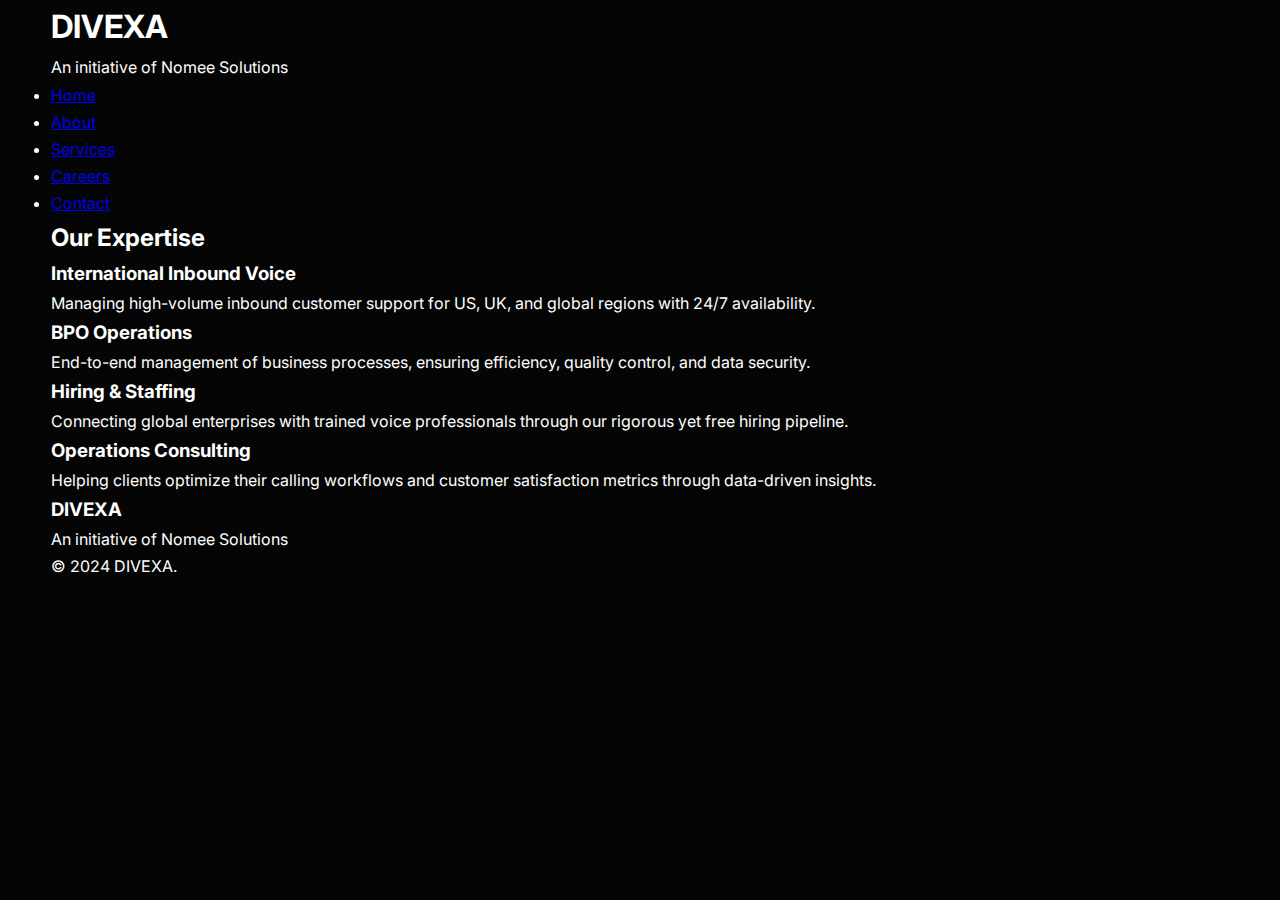
<file: services.html>
<!DOCTYPE html>
<html lang="en">
<head>
    <meta charset="UTF-8">
    <meta name="viewport" content="width=device-width, initial-scale=1.0">
    <title>Our Services | DIVEXA</title>
    <link rel="stylesheet" href="css/style.css">
    <link href="https://fonts.googleapis.com/css2?family=Inter:wght@400;600;700&display=swap" rel="stylesheet">
</head>
<body>
    <header>
        <nav class="container">
            <div class="logo"><h1>DIVEXA</h1><span>An initiative of Nomee Solutions</span></div>
            <ul class="nav-links" id="navLinks">
                <li><a href="index.html">Home</a></li>
                <li><a href="about.html">About</a></li>
                <li><a href="services.html" class="active">Services</a></li>
                <li><a href="careers.html">Careers</a></li>
                <li><a href="contact.html">Contact</a></li>
            </ul>
            <div class="menu-toggle" id="mobile-menu"><span class="bar"></span><span class="bar"></span><span class="bar"></span></div>
        </nav>
    </header>

    <section class="page-header">
        <div class="container"><h2>Our Expertise</h2></div>
    </section>

    <section class="container section-padding">
        <div class="grid-3">
            <div class="card">
                <h3>International Inbound Voice</h3>
                <p>Managing high-volume inbound customer support for US, UK, and global regions with 24/7 availability.</p>
            </div>
            <div class="card">
                <h3>BPO Operations</h3>
                <p>End-to-end management of business processes, ensuring efficiency, quality control, and data security.</p>
            </div>
            <div class="card">
                <h3>Hiring & Staffing</h3>
                <p>Connecting global enterprises with trained voice professionals through our rigorous yet free hiring pipeline.</p>
            </div>
            <div class="card">
                <h3>Operations Consulting</h3>
                <p>Helping clients optimize their calling workflows and customer satisfaction metrics through data-driven insights.</p>
            </div>
        </div>
    </section>

    <footer>
        <div class="container footer-content">
            <div class="footer-info"><h3>DIVEXA</h3><p>An initiative of Nomee Solutions</p></div>
            <p>&copy; 2024 DIVEXA.</p>
        </div>
    </footer>
    <script src="js/main.js"></script>
</body>
</html>
</file>
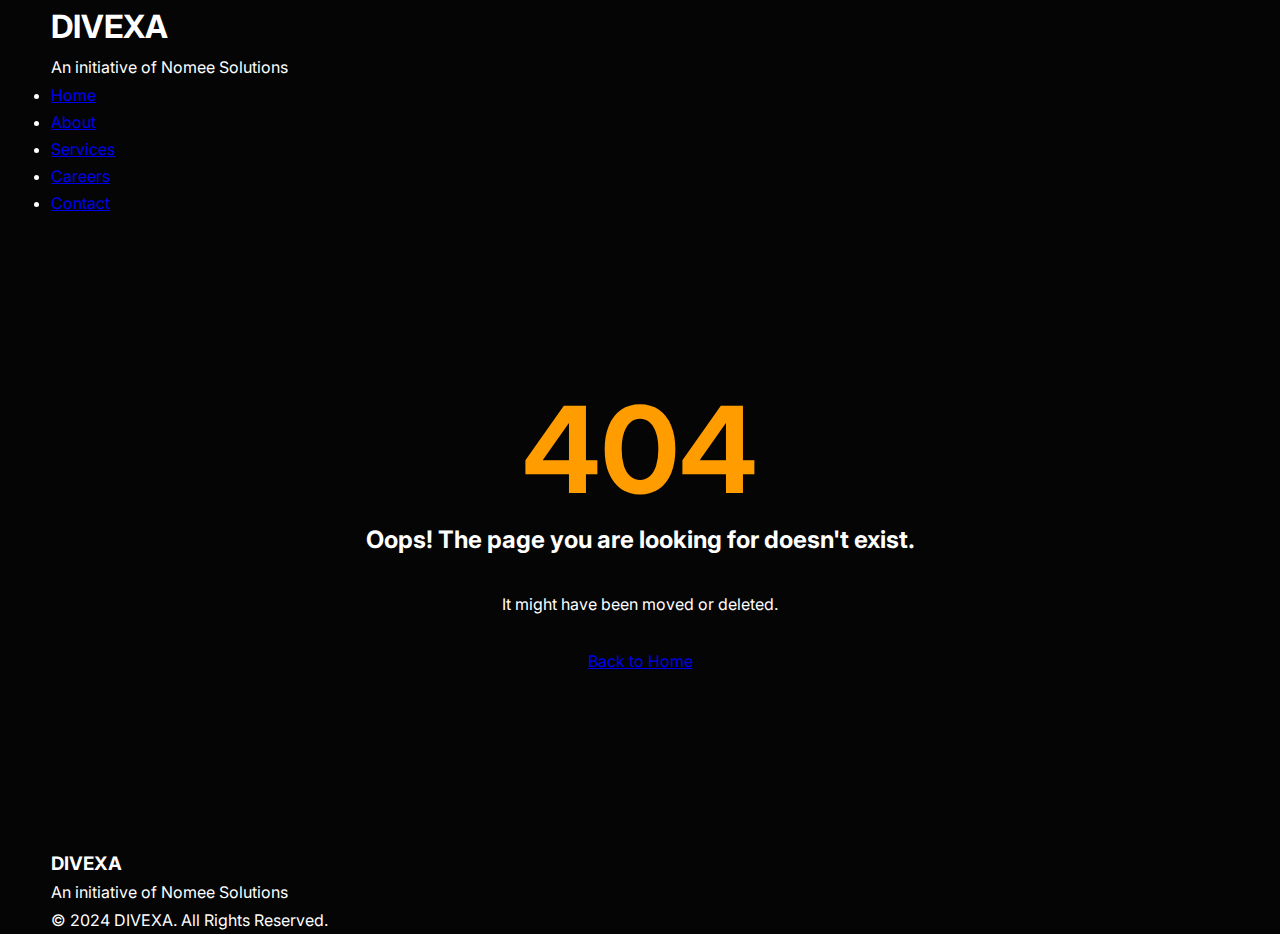
<file: 📁 404.html>
<!DOCTYPE html>
<html lang="en">
<head>
    <meta charset="UTF-8">
    <meta name="viewport" content="width=device-width, initial-scale=1.0">
    <title>Page Not Found | DIVEXA</title>
    <link rel="stylesheet" href="css/style.css">
    <link href="https://fonts.googleapis.com/css2?family=Inter:wght@400;600;700&display=swap" rel="stylesheet">
    <style>
        .error-container {
            height: 70vh;
            display: flex;
            flex-direction: column;
            justify-content: center;
            align-items: center;
            text-align: center;
        }
        .error-code {
            font-size: 120px;
            font-weight: 700;
            color: var(--accent);
            line-height: 1;
            margin-bottom: 10px;
        }
        .error-message {
            font-size: 24px;
            margin-bottom: 30px;
            color: var(--text-white);
        }
    </style>
</head>
<body>
    <header>
        <nav class="container">
            <div class="logo">
                <h1>DIVEXA</h1>
                <span>An initiative of Nomee Solutions</span>
            </div>
            <ul class="nav-links">
                <li><a href="index.html">Home</a></li>
                <li><a href="about.html">About</a></li>
                <li><a href="services.html">Services</a></li>
                <li><a href="careers.html">Careers</a></li>
                <li><a href="contact.html">Contact</a></li>
            </ul>
        </nav>
    </header>

    <div class="container">
        <div class="error-container">
            <div class="error-code">404</div>
            <h2 class="error-message">Oops! The page you are looking for doesn't exist.</h2>
            <p style="margin-bottom: 30px; color: var(--text-gray);">It might have been moved or deleted.</p>
            <a href="index.html" class="btn btn-primary">Back to Home</a>
        </div>
    </div>

    <footer>
        <div class="container footer-content">
            <div class="footer-info">
                <h3>DIVEXA</h3>
                <p>An initiative of Nomee Solutions</p>
            </div>
            <p>&copy; 2024 DIVEXA. All Rights Reserved.</p>
        </div>
    </footer>
</body>
</html>
</file>
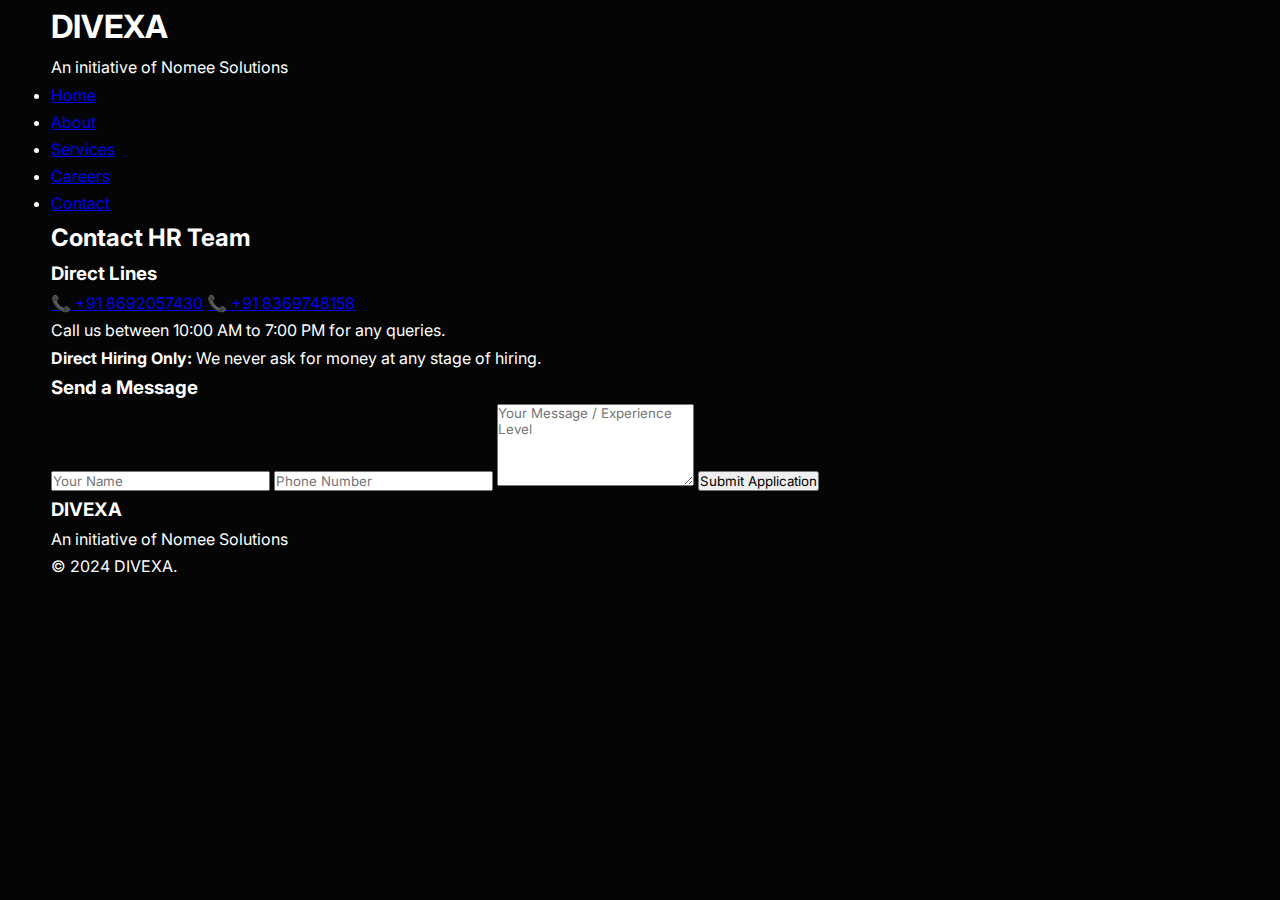
<file: 📁 5. contact.html>
<!DOCTYPE html>
<html lang="en">
<head>
    <meta charset="UTF-8">
    <meta name="viewport" content="width=device-width, initial-scale=1.0">
    <title>Contact Us | DIVEXA</title>
    <link rel="stylesheet" href="css/style.css">
    <link href="https://fonts.googleapis.com/css2?family=Inter:wght@400;600;700&display=swap" rel="stylesheet">
</head>
<body>
    <header>
        <nav class="container">
            <div class="logo"><h1>DIVEXA</h1><span>An initiative of Nomee Solutions</span></div>
            <ul class="nav-links" id="navLinks">
                <li><a href="index.html">Home</a></li>
                <li><a href="about.html">About</a></li>
                <li><a href="services.html">Services</a></li>
                <li><a href="careers.html">Careers</a></li>
                <li><a href="contact.html" class="active">Contact</a></li>
            </ul>
            <div class="menu-toggle" id="mobile-menu"><span class="bar"></span><span class="bar"></span><span class="bar"></span></div>
        </nav>
    </header>

    <section class="page-header">
        <div class="container"><h2>Contact HR Team</h2></div>
    </section>

    <section class="container section-padding">
        <div class="contact-wrapper">
            <div class="contact-info">
                <h3>Direct Lines</h3>
                <div class="phone-box">
                    <a href="tel:+918692057430" class="phone-link">📞 +91 8692057430</a>
                    <a href="tel:+918369748158" class="phone-link">📞 +91 8369748158</a>
                </div>
                <p>Call us between 10:00 AM to 7:00 PM for any queries.</p>
                <div class="trust-note">
                    <strong>Direct Hiring Only:</strong> We never ask for money at any stage of hiring.
                </div>
            </div>

            <div class="contact-form">
                <h3>Send a Message</h3>
                <form id="contactForm">
                    <input type="text" id="name" placeholder="Your Name" required>
                    <input type="tel" id="phone" placeholder="Phone Number" required>
                    <textarea id="message" rows="5" placeholder="Your Message / Experience Level" required></textarea>
                    <button type="submit" class="btn btn-primary">Submit Application</button>
                </form>
            </div>
        </div>
    </section>

    <footer>
        <div class="container footer-content">
            <div class="footer-info"><h3>DIVEXA</h3><p>An initiative of Nomee Solutions</p></div>
            <p>&copy; 2024 DIVEXA.</p>
        </div>
    </footer>
    <script src="js/main.js"></script>
</body>
</html>
</file>
<file: css/style.css>
/* DIVEXA GLOBAL - MASTER STYLESHEET v4.0
   - Stable Buttons (No Shaking)
   - Extra Large & Clear Logos
   - Dark 3D Enterprise Theme
*/

:root {
    --primary-bg: #050505;
    --accent: #ff9d00;
    --accent-glow: rgba(255, 157, 0, 0.5);
    --glass: rgba(255, 255, 255, 0.04);
    --glass-border: rgba(255, 255, 255, 0.12);
    --text-main: #ffffff;
    --text-dim: #b0b0b0;
    --nav-height: 100px; /* Increased for larger logos */
}

* {
    margin: 0;
    padding: 0;
    box-sizing: border-box;
    font-family: 'Inter', sans-serif;
}

body {
    background-color: var(--primary-bg);
    color: var(--text-main);
    overflow-x: hidden;
    line-height: 1.7;
}

/* --- LOGO SIZING & VISIBILITY FIX --- */
.brand-main {
    height: 70px !important; /* Made significantly larger */
    width: auto;
    filter: brightness(0) invert(1); /* Forces logo to be white on dark bg */
    transition: transform 0.3s ease;
    object-fit: contain;
}

.brand-sub {
    height: 45px !important; /* Made Nomee logo larger */
    width: auto;
    filter: brightness(0) invert(1);
    opacity: 0.9;
}

.footer-logo {
    height: 60px !important;
    filter: brightness(0) invert(1);
    margin-bottom: 25px;
}

.brand-identity {
    display: flex;
    align-items: center;
    gap: 25px;
}

/* --- VISUAL ENGINE (Background) --- */
.visual-engine {
    position: fixed;
    top: 0;
    left: 0;
    width: 100%;
    height: 100%;
    z-index: -1;
}

.gradient-sphere {
    position: absolute;
    width: 700px;
    height: 700px;
    background: radial-gradient(circle, var(--accent-glow) 0%, transparent 70%);
    top: -250px;
    right: -100px;
    filter: blur(100px);
}

.grid-overlay {
    position: absolute;
    width: 100%;
    height: 100%;
    background-image: linear-gradient(rgba(255,255,255,0.04) 1px, transparent 1px),
                      linear-gradient(90deg, rgba(255,255,255,0.04) 1px, transparent 1px);
    background-size: 60px 60px;
}

/* --- NAVIGATION --- */
.main-header {
    position: fixed;
    top: 0;
    width: 100%;
    height: var(--nav-height);
    z-index: 1000;
    display: flex;
    align-items: center;
    background: rgba(5, 5, 5, 0.85);
    backdrop-filter: blur(20px);
    border-bottom: 1px solid var(--glass-border);
}

.container {
    width: 92%;
    max-width: 1400px;
    margin: 0 auto;
}

.nav-container {
    display: flex;
    justify-content: space-between;
    align-items: center;
}

.nav-list {
    display: flex;
    list-style: none;
    gap: 40px;
}

.nav-anchor {
    text-decoration: none;
    color: var(--text-dim);
    font-size: 15px;
    font-weight: 600;
    letter-spacing: 1px;
    transition: 0.3s;
}

.nav-anchor:hover, .nav-anchor.active {
    color: var(--accent);
}

/* --- BUTTONS (STABLE - NO SHAKING) --- */
.btn-primary-3d {
    padding: 18px 40px;
    background: var(--accent);
    color: #000;
    text-decoration: none;
    font-weight: 800;
    border-radius: 10px;
    font-family: 'Orbitron';
    display: inline-block;
    transition: all 0.3s cubic-bezier(0.4, 0, 0.2, 1);
    box-shadow: 0 5px 15px rgba(255, 157, 0, 0.3);
}

.btn-primary-3d:hover {
    transform: translateY(-4px) !important; /* Only vertical movement */
    box-shadow: 0 15px 30px var(--accent-glow);
}

.btn-secondary-glow {
    padding: 18px 40px;
    border: 1px solid var(--glass-border);
    color: #fff;
    text-decoration: none;
    font-weight: 600;
    border-radius: 10px;
    display: inline-block;
    transition: all 0.3s ease;
}

.btn-secondary-glow:hover {
    border-color: var(--accent);
    background: rgba(255, 157, 0, 0.05);
}

/* --- HERO SECTION --- */
.hero-arena {
    padding-top: 220px;
    padding-bottom: 120px;
}

.mega-title {
    font-family: 'Orbitron', sans-serif;
    font-size: 85px;
    line-height: 1.05;
    font-weight: 900;
    margin-bottom: 30px;
}

.text-gradient {
    background: linear-gradient(90deg, #ff9d00, #ffea00);
    -webkit-background-clip: text;
    -webkit-text-fill-color: transparent;
}

.hero-subtitle {
    font-size: 20px;
    color: var(--text-dim);
    max-width: 700px;
    margin-bottom: 50px;
}

/* --- CARDS & GRIDS --- */
.verticals-grid {
    display: grid;
    grid-template-columns: repeat(3, 1fr);
    gap: 40px;
}

.vertical-card {
    background: var(--glass);
    border: 1px solid var(--glass-border);
    padding: 50px;
    border-radius: 30px;
    transition: 0.4s ease;
}

.vertical-card:hover {
    border-color: var(--accent);
    background: rgba(255, 255, 255, 0.06);
    transform: translateY(-10px);
}

.v-icon {
    font-size: 45px;
    color: var(--accent);
    margin-bottom: 25px;
}

/* --- STATUS INDICATOR --- */
.live-tag {
    background: rgba(255, 255, 255, 0.05);
    padding: 8px 20px;
    border-radius: 50px;
    display: inline-flex;
    align-items: center;
    font-size: 12px;
    font-weight: 800;
    border: 1px solid var(--glass-border);
    margin-bottom: 20px;
}

.ping-dot {
    height: 10px;
    width: 10px;
    background: #00ff44;
    border-radius: 50%;
    margin-right: 12px;
    box-shadow: 0 0 10px #00ff44;
    animation: pulse 2s infinite;
}

@keyframes pulse {
    0% { opacity: 1; }
    50% { opacity: 0.3; }
    100% { opacity: 1; }
}

/* --- FOOTER --- */
.corporate-footer {
    padding: 100px 0 40px;
    background: #000;
    border-top: 1px solid var(--glass-border);
}

.footer-grid {
    display: grid;
    grid-template-columns: 2fr 1fr 1fr;
    gap: 60px;
}

/* --- RESPONSIVE --- */
@media (max-width: 1024px) {
    .mega-title { font-size: 60px; }
    .verticals-grid { grid-template-columns: 1fr 1fr; }
}

@media (max-width: 768px) {
    .mega-title { font-size: 45px; }
    .brand-main { height: 50px !important; }
    .verticals-grid { grid-template-columns: 1fr; }
    .nav-list { display: none; }
}
</file>
